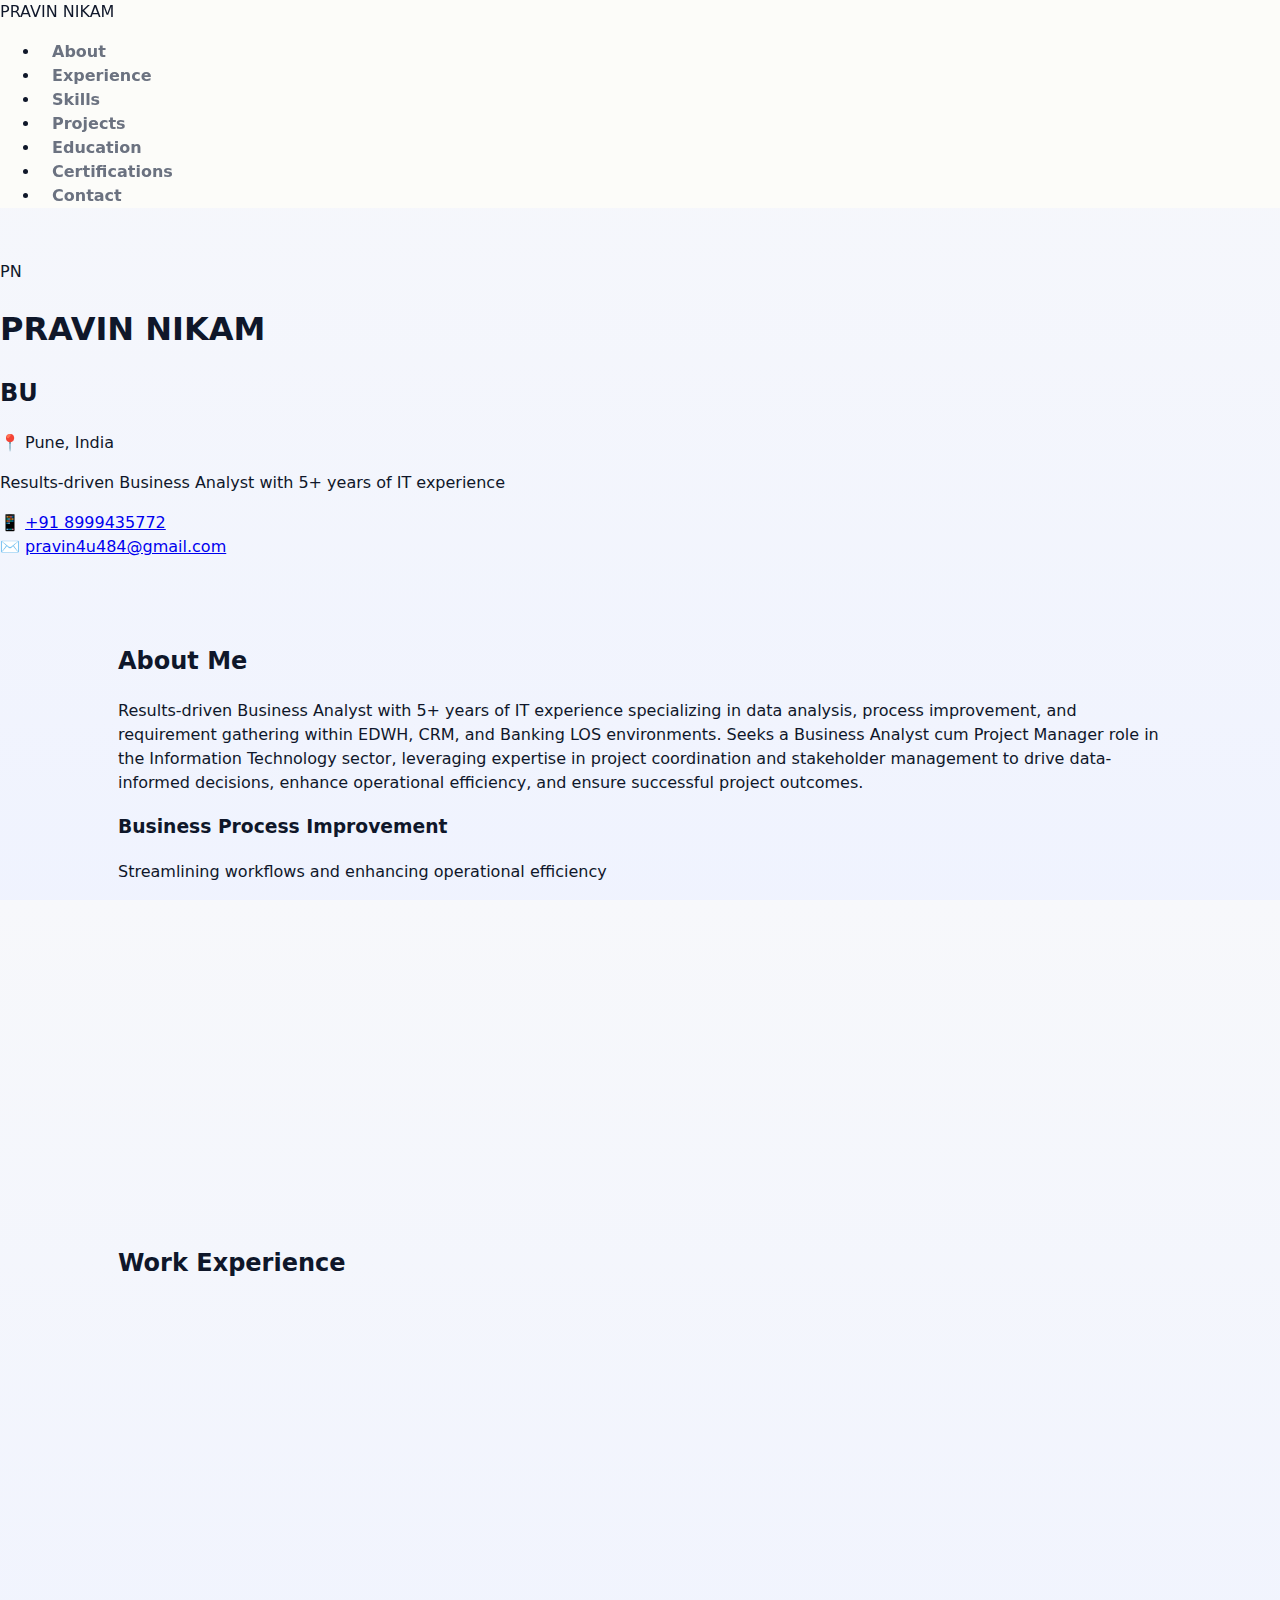
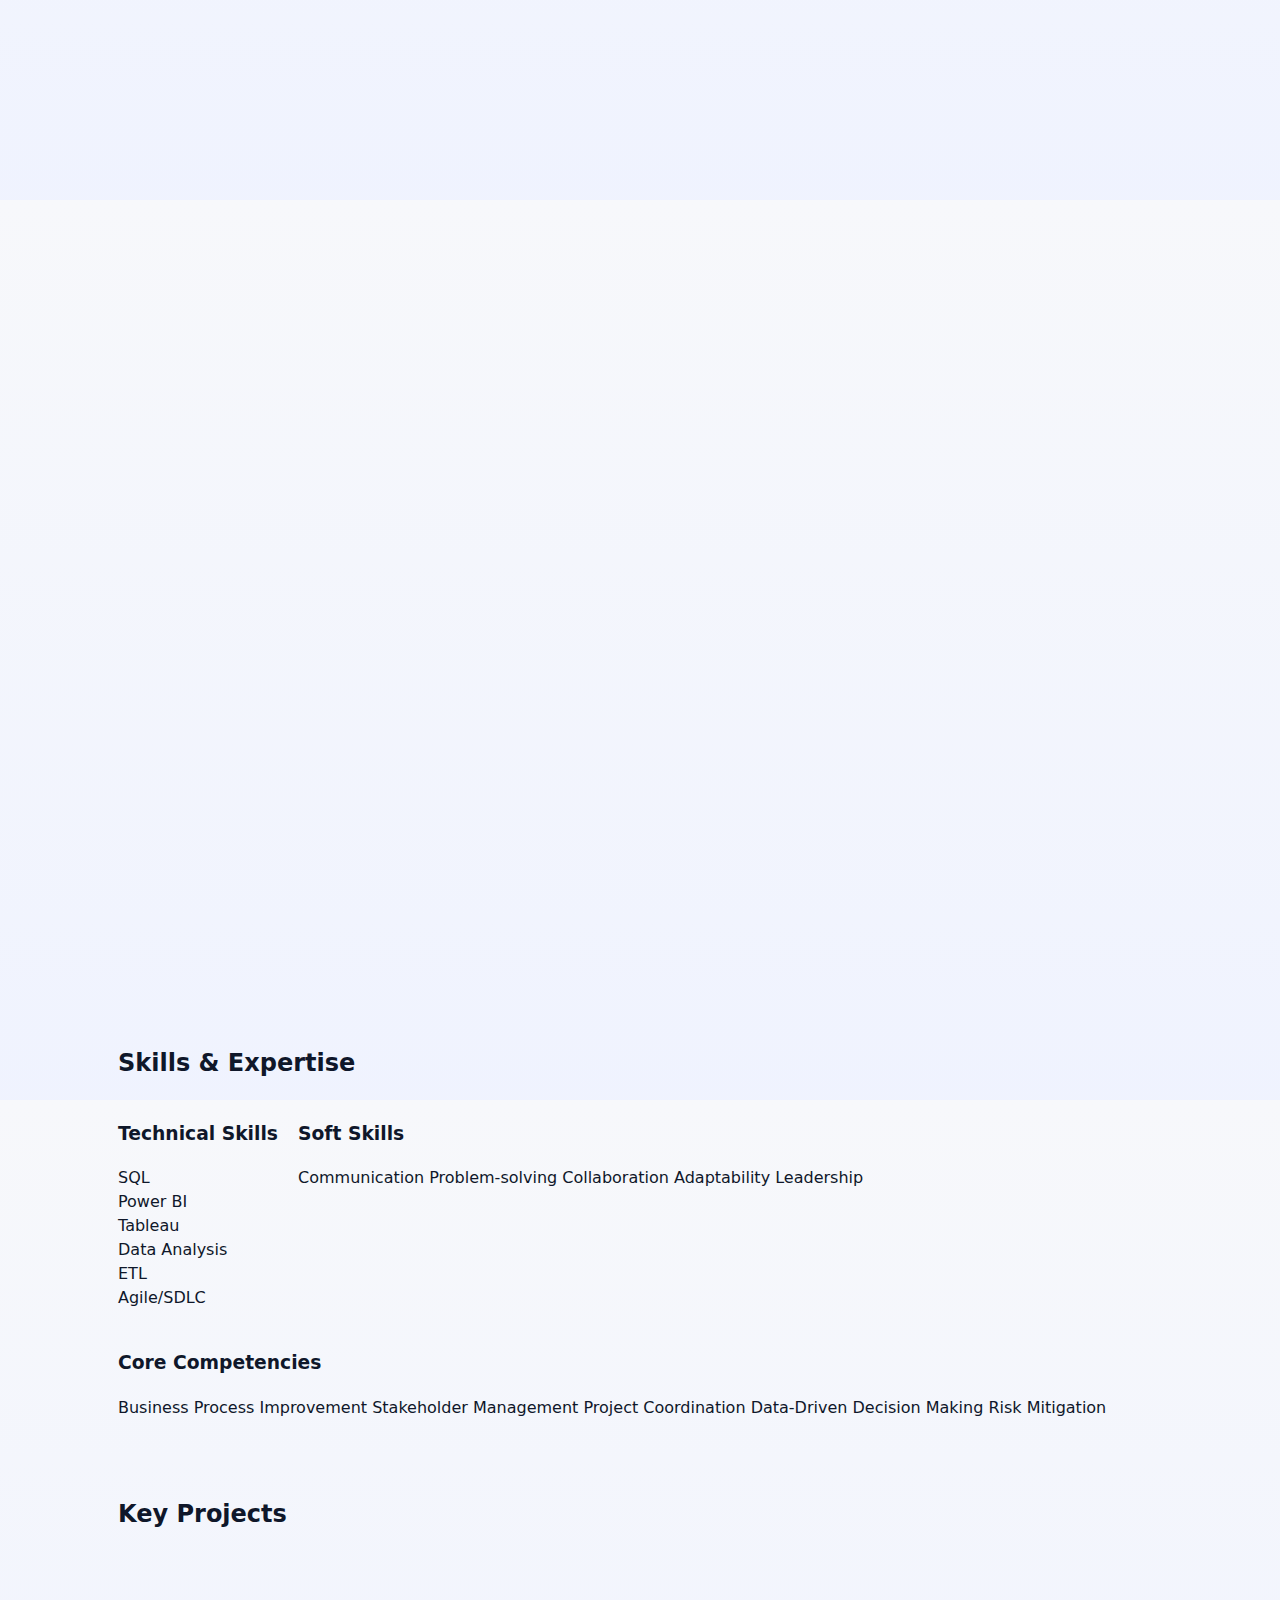
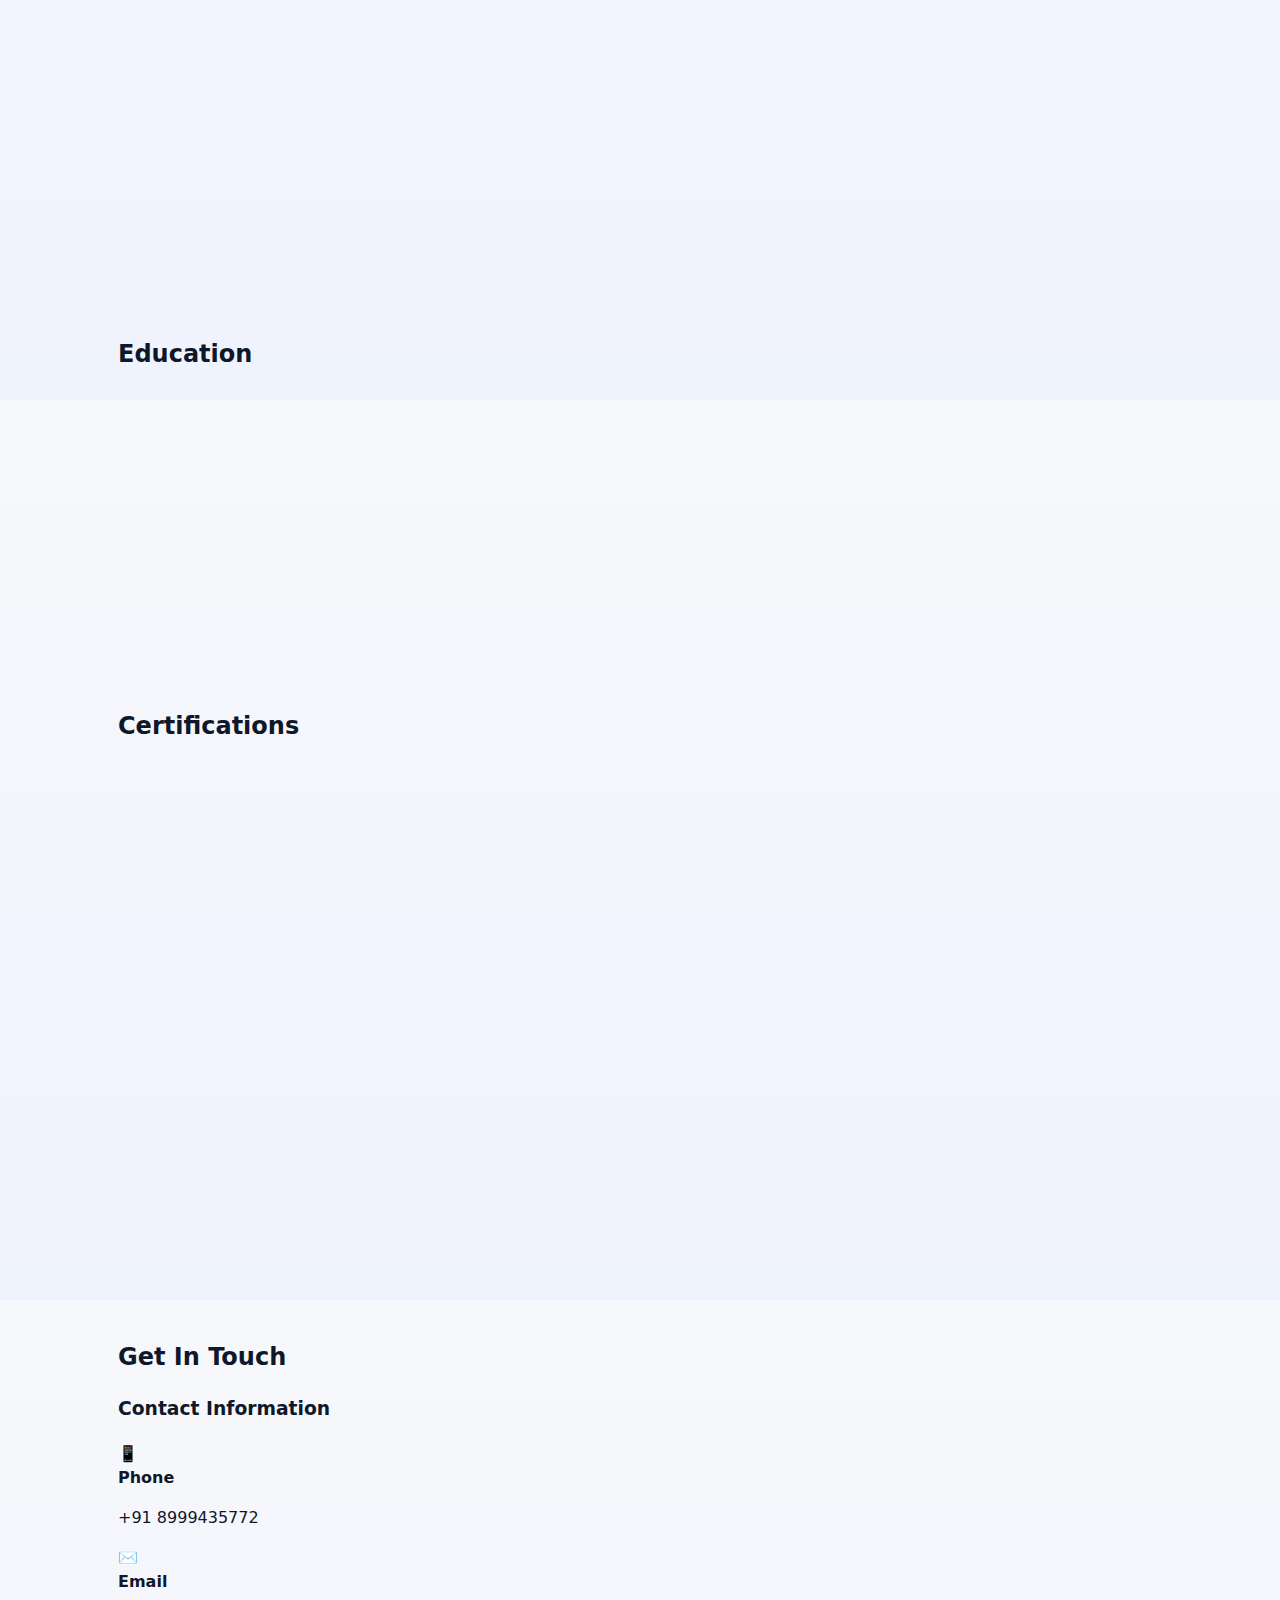
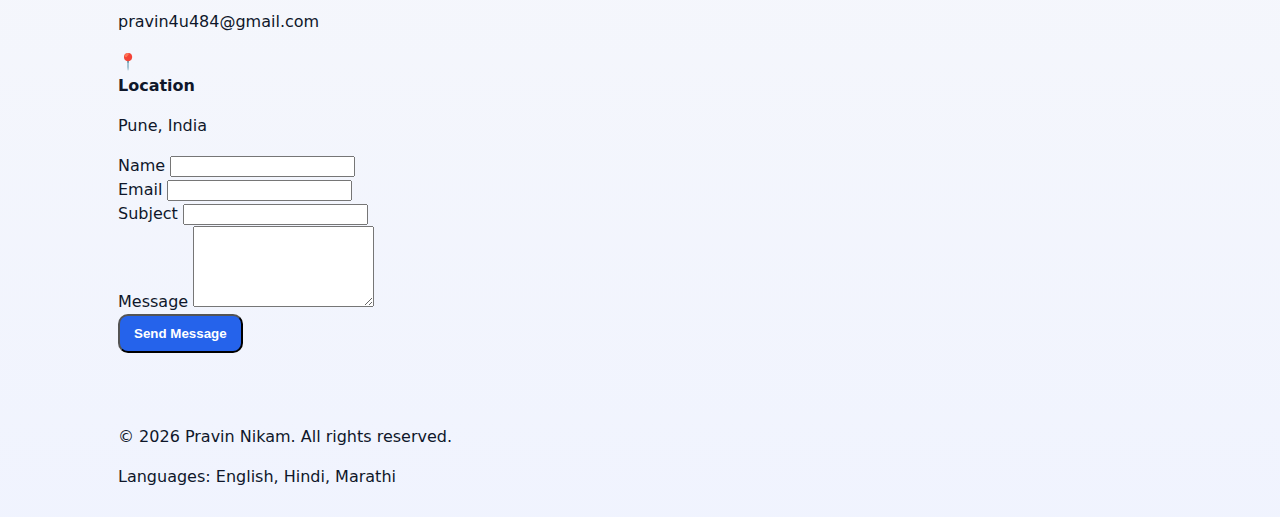
<file: index (1).html>
<!DOCTYPE html>
<html lang="en">
<head>
    <meta charset="UTF-8">
    <meta name="viewport" content="width=device-width, initial-scale=1.0">
    <title>Pravin Nikam - Business Analyst cum Project Manager</title>
    <link rel="stylesheet" href="style.css">
</head>
<body>
    <!-- Navigation -->
    <nav class="navbar" id="navbar">
        <div class="nav-container">
            <div class="nav-brand">PRAVIN NIKAM</div>
            <ul class="nav-menu" id="nav-menu">
                <li><a href="#about" class="nav-link">About</a></li>
                <li><a href="#experience" class="nav-link">Experience</a></li>
                <li><a href="#skills" class="nav-link">Skills</a></li>
                <li><a href="#projects" class="nav-link">Projects</a></li>
                <li><a href="#education" class="nav-link">Education</a></li>
                <li><a href="#certifications" class="nav-link">Certifications</a></li>
                <li><a href="#contact" class="nav-link">Contact</a></li>
            </ul>
            <div class="hamburger" id="hamburger">
                <span></span>
                <span></span>
                <span></span>
            </div>
        </div>
    </nav>

    <!-- Hero Section -->
    <section class="hero" id="hero">
        <div class="hero-container">
            <div class="hero-content">
                <div class="hero-avatar">
                    <div class="avatar-placeholder">PN</div>
                </div>
                <h1 class="hero-name">PRAVIN NIKAM</h1>
                <h2 class="hero-title">BUSINESS ANALYST CUM PROJECT MANAGER</h2>
                <div class="hero-location">📍 Pune, India</div>
                <p class="hero-tagline">Results-driven Business Analyst with 5+ years of IT experience</p>
                <div class="hero-contact">
                    <div class="contact-item">
                        <span class="contact-icon">📱</span>
                        <a href="tel:+918999435772">+91 8999435772</a>
                    </div>
                    <div class="contact-item">
                        <span class="contact-icon">✉️</span>
                        <a href="mailto:pravin4u484@gmail.com">pravin4u484@gmail.com</a>
                    </div>
                </div>
            </div>
        </div>
    </section>

    <!-- About Section -->
    <section class="about" id="about">
        <div class="container">
            <h2 class="section-title">About Me</h2>
            <div class="about-content">
                <p class="about-summary">
                    Results-driven Business Analyst with 5+ years of IT experience specializing in data analysis, process improvement, and requirement gathering within EDWH, CRM, and Banking LOS environments. Seeks a Business Analyst cum Project Manager role in the Information Technology sector, leveraging expertise in project coordination and stakeholder management to drive data-informed decisions, enhance operational efficiency, and ensure successful project outcomes.
                </p>
                <div class="competencies-grid">
                    <div class="competency-card">
                        <h3>Business Process Improvement</h3>
                        <p>Streamlining workflows and enhancing operational efficiency</p>
                    </div>
                    <div class="competency-card">
                        <h3>Stakeholder Management</h3>
                        <p>Building relationships and ensuring project alignment</p>
                    </div>
                    <div class="competency-card">
                        <h3>Data-Driven Decision Making</h3>
                        <p>Leveraging analytics for strategic business insights</p>
                    </div>
                    <div class="competency-card">
                        <h3>Project Coordination</h3>
                        <p>Leading cross-functional teams to successful outcomes</p>
                    </div>
                </div>
            </div>
        </div>
    </section>

    <!-- Experience Section -->
    <section class="experience" id="experience">
        <div class="container">
            <h2 class="section-title">Work Experience</h2>
            <div class="timeline">
                <div class="timeline-item">
                    <div class="timeline-marker"></div>
                    <div class="timeline-content">
                        <div class="timeline-header">
                            <h3>Business Analyst - Associate</h3>
                            <span class="company">Cognizant Technology Solutions</span>
                            <span class="duration">May 2023 - Present</span>
                            <span class="location">Pune, India</span>
                        </div>
                        <ul class="responsibilities">
                            <li>Manage project feasibility studies, implement Google Analytics with Excel and SQL</li>
                            <li>Conducted comprehensive gap analysis, business case development, and cost-benefit analyses</li>
                            <li>Developed Business Requirements Documents (BRD), Functional Requirements Documents (FRD), and use cases</li>
                            <li>Spearheaded User Acceptance Testing (UAT) phases with QA teams</li>
                        </ul>
                        <div class="achievements">
                            <h4>Key Achievements:</h4>
                            <ul>
                                <li>Enhanced data-driven decision-making through performance metrics dashboards</li>
                                <li>Improved healthcare ETL systems efficiency and reliability</li>
                            </ul>
                        </div>
                    </div>
                </div>

                <div class="timeline-item">
                    <div class="timeline-marker"></div>
                    <div class="timeline-content">
                        <div class="timeline-header">
                            <h3>Assistant Manager</h3>
                            <span class="company">Electronica Finance Limited</span>
                            <span class="duration">Feb 2022 - Apr 2023</span>
                            <span class="location">Pune, India</span>
                        </div>
                        <ul class="responsibilities">
                            <li>Managed stakeholder interaction and end-to-end requirement traceability</li>
                            <li>Orchestrated requirement elicitation sessions and gap analysis initiatives</li>
                            <li>Developed comprehensive Business Requirements Documents (BRDs)</li>
                            <li>Led User Acceptance Testing (UAT) efforts</li>
                        </ul>
                        <div class="achievements">
                            <h4>Key Achievements:</h4>
                            <ul>
                                <li>Enhanced decision-making through KPI-based dashboards</li>
                                <li>Ensured seamless system enhancements integration</li>
                            </ul>
                        </div>
                    </div>
                </div>

                <div class="timeline-item">
                    <div class="timeline-marker"></div>
                    <div class="timeline-content">
                        <div class="timeline-header">
                            <h3>Officer Executive</h3>
                            <span class="company">IDFC First Bank Limited</span>
                            <span class="duration">Apr 2021 - Jan 2022</span>
                            <span class="location">Pune, India</span>
                        </div>
                        <ul class="responsibilities">
                            <li>Improved MIS systems by optimising reporting</li>
                            <li>Leveraged Google Analytics and CRM data for market research</li>
                            <li>Designed data templates, dashboards, and performance metrics</li>
                        </ul>
                    </div>
                </div>

                <div class="timeline-item">
                    <div class="timeline-marker"></div>
                    <div class="timeline-content">
                        <div class="timeline-header">
                            <h3>MIS Executive</h3>
                            <span class="company">TSM Capital</span>
                            <span class="duration">Dec 2019 - Apr 2021</span>
                            <span class="location">Solapur, India</span>
                        </div>
                        <ul class="responsibilities">
                            <li>Designed KPI dashboards for performance tracking</li>
                            <li>Conducted gap analyses for reporting structure improvements</li>
                        </ul>
                    </div>
                </div>

                <div class="timeline-item">
                    <div class="timeline-marker"></div>
                    <div class="timeline-content">
                        <div class="timeline-header">
                            <h3>Executive</h3>
                            <span class="company">CaliberHR</span>
                            <span class="duration">Jan 2018 - Nov 2019</span>
                            <span class="location">Pune, India</span>
                        </div>
                        <ul class="responsibilities">
                            <li>Managed customer management for credit cards</li>
                            <li>Delivered comprehensive competitive analysis reports</li>
                            <li>Conducted detailed customer segmentation studies</li>
                        </ul>
                    </div>
                </div>
            </div>
        </div>
    </section>

    <!-- Skills Section -->
    <section class="skills" id="skills">
        <div class="container">
            <h2 class="section-title">Skills & Expertise</h2>
            <div class="skills-grid">
                <div class="skills-category">
                    <h3>Technical Skills</h3>
                    <div class="skill-items">
                        <div class="skill-item">
                            <span class="skill-name">SQL</span>
                            <div class="skill-bar"><div class="skill-progress" data-width="90"></div></div>
                        </div>
                        <div class="skill-item">
                            <span class="skill-name">Power BI</span>
                            <div class="skill-bar"><div class="skill-progress" data-width="85"></div></div>
                        </div>
                        <div class="skill-item">
                            <span class="skill-name">Tableau</span>
                            <div class="skill-bar"><div class="skill-progress" data-width="80"></div></div>
                        </div>
                        <div class="skill-item">
                            <span class="skill-name">Data Analysis</span>
                            <div class="skill-bar"><div class="skill-progress" data-width="90"></div></div>
                        </div>
                        <div class="skill-item">
                            <span class="skill-name">ETL</span>
                            <div class="skill-bar"><div class="skill-progress" data-width="85"></div></div>
                        </div>
                        <div class="skill-item">
                            <span class="skill-name">Agile/SDLC</span>
                            <div class="skill-bar"><div class="skill-progress" data-width="88"></div></div>
                        </div>
                    </div>
                </div>

                <div class="skills-category">
                    <h3>Soft Skills</h3>
                    <div class="soft-skills">
                        <span class="soft-skill">Communication</span>
                        <span class="soft-skill">Problem-solving</span>
                        <span class="soft-skill">Collaboration</span>
                        <span class="soft-skill">Adaptability</span>
                        <span class="soft-skill">Leadership</span>
                    </div>
                </div>

                <div class="skills-category">
                    <h3>Core Competencies</h3>
                    <div class="soft-skills">
                        <span class="soft-skill">Business Process Improvement</span>
                        <span class="soft-skill">Stakeholder Management</span>
                        <span class="soft-skill">Project Coordination</span>
                        <span class="soft-skill">Data-Driven Decision Making</span>
                        <span class="soft-skill">Risk Mitigation</span>
                    </div>
                </div>
            </div>
        </div>
    </section>

    <!-- Projects Section -->
    <section class="projects" id="projects">
        <div class="container">
            <h2 class="section-title">Key Projects</h2>
            <div class="projects-grid">
                <div class="project-card">
                    <h3>ETL Healthcare</h3>
                    <p>Utilized InfoSphere DataStage for ETL processes. Created SFG and SOP designs to ensure operational efficiency. Led UAT and conducted post-RFC validation to ensure accuracy and quality.</p>
                    <div class="project-tags">
                        <span class="tag">ETL</span>
                        <span class="tag">Healthcare</span>
                        <span class="tag">DataStage</span>
                        <span class="tag">UAT</span>
                    </div>
                </div>

                <div class="project-card">
                    <h3>CRM Enhancements</h3>
                    <p>Integrated SalesGo CRM with FinnOne LOS. Ensured seamless data flow and enhanced functionality by improving business processes and end-to-end experience.</p>
                    <div class="project-tags">
                        <span class="tag">CRM</span>
                        <span class="tag">Integration</span>
                        <span class="tag">SalesGo</span>
                        <span class="tag">LOS</span>
                    </div>
                </div>

                <div class="project-card">
                    <h3>Banking LOS</h3>
                    <p>Facilitated stakeholder coordination. Implemented risk control measures and managed feasibility. Conducted comprehensive testing to ensure system reliability, reduced inconsistencies, and improved customer data protection.</p>
                    <div class="project-tags">
                        <span class="tag">Banking</span>
                        <span class="tag">LOS</span>
                        <span class="tag">Risk Management</span>
                        <span class="tag">Testing</span>
                    </div>
                </div>
            </div>
        </div>
    </section>

    <!-- Education Section -->
    <section class="education" id="education">
        <div class="container">
            <h2 class="section-title">Education</h2>
            <div class="education-grid">
                <div class="education-item">
                    <h3>MBA in Business Analytics</h3>
                    <p class="institution">Zeal Education Society, Pune</p>
                    <span class="duration">2020 - 2022</span>
                </div>
                <div class="education-item">
                    <h3>Bachelors in Computer Application</h3>
                    <p class="institution">Greenfingers College of Computers and Technology, Solapur</p>
                    <span class="duration">2017 - 2020</span>
                </div>
            </div>
        </div>
    </section>

    <!-- Certifications Section -->
    <section class="certifications" id="certifications">
        <div class="container">
            <h2 class="section-title">Certifications</h2>
            <div class="certifications-grid">
                <div class="cert-card">
                    <h3>Microsoft PowerBI</h3>
                    <p>Microsoft</p>
                    <span class="cert-year">2025</span>
                </div>
                <div class="cert-card">
                    <h3>INTERMEDIATE SQL</h3>
                    <p>Hackerrank</p>
                    <span class="cert-year">2024</span>
                </div>
                <div class="cert-card">
                    <h3>Data Analysis With R Programming</h3>
                    <p>Coursera</p>
                    <span class="cert-year">2023</span>
                </div>
                <div class="cert-card">
                    <h3>Agile Methodologies Virtual Experience</h3>
                    <p>Cognizant Technology Solutions</p>
                    <span class="cert-year">2023</span>
                </div>
            </div>
        </div>
    </section>

    <!-- Contact Section -->
    <section class="contact" id="contact">
        <div class="container">
            <h2 class="section-title">Get In Touch</h2>
            <div class="contact-content">
                <div class="contact-info">
                    <h3>Contact Information</h3>
                    <div class="contact-details">
                        <div class="contact-detail">
                            <span class="contact-icon">📱</span>
                            <div>
                                <strong>Phone</strong>
                                <p>+91 8999435772</p>
                            </div>
                        </div>
                        <div class="contact-detail">
                            <span class="contact-icon">✉️</span>
                            <div>
                                <strong>Email</strong>
                                <p>pravin4u484@gmail.com</p>
                            </div>
                        </div>
                        <div class="contact-detail">
                            <span class="contact-icon">📍</span>
                            <div>
                                <strong>Location</strong>
                                <p>Pune, India</p>
                            </div>
                        </div>
                    </div>
                </div>

                <form class="contact-form" id="contact-form">
                    <div class="form-group">
                        <label for="name" class="form-label">Name</label>
                        <input type="text" id="name" name="name" class="form-control" required>
                    </div>
                    <div class="form-group">
                        <label for="email" class="form-label">Email</label>
                        <input type="email" id="email" name="email" class="form-control" required>
                    </div>
                    <div class="form-group">
                        <label for="subject" class="form-label">Subject</label>
                        <input type="text" id="subject" name="subject" class="form-control" required>
                    </div>
                    <div class="form-group">
                        <label for="message" class="form-label">Message</label>
                        <textarea id="message" name="message" class="form-control" rows="5" required></textarea>
                    </div>
                    <button type="submit" class="btn btn--primary btn--full-width">Send Message</button>
                </form>
            </div>
        </div>
    </section>

    <!-- Footer -->
    <footer class="footer">
        <div class="container">
            <div class="footer-content">
                <p>&copy; 2025 Pravin Nikam. All rights reserved.</p>
                <div class="footer-languages">
                    <span>Languages: English, Hindi, Marathi</span>
                </div>
            </div>
        </div>
    </footer>

    <script src="app.js"></script>
</body>
</html>
</file>
<file: style.css>
/* Variables */
:root {
  --bg: #f7f8fb;
  --card: #ffffff;
  --muted: #6b7280;
  --accent: #2563eb;
  --accent-2: #7c3aed;
  --text: #0f172a;
  --glass: rgba(255,255,255,0.6);
  --radius: 12px;
  --ease: cubic-bezier(.2,.9,.3,1);
}

/* Dark theme */
:root[data-theme="dark"] {
  --bg: #0b1220;
  --card: #0f1724;
  --muted: #9aa6b2;
  --accent: #4f46e5;
  --accent-2: #06b6d4;
  --text: #e6eef6;
  --glass: rgba(255,255,255,0.03);
}

/* Base styles */
* {
  box-sizing: border-box;
}
html, body {
  height: 100%;
  margin: 0;
  font-family: Inter, ui-sans-serif, system-ui, -apple-system, "Segoe UI", Roboto, "Helvetica Neue", Arial, sans-serif;
  background: linear-gradient(180deg,var(--bg), #eef2ff 120%);
  color: var(--text);
  -webkit-font-smoothing: antialiased;
  -moz-osx-font-smoothing: grayscale;
  line-height: 1.5;
}

.container {
  max-width: 1100px;
  margin: 0 auto;
  padding: 28px;
}

/* Navigation */
.nav {
  position: sticky;
  top: 0;
  z-index: 60;
  backdrop-filter: blur(6px);
  background: linear-gradient(180deg, rgba(255,255,255,0.6), transparent);
  border-bottom: 1px solid rgba(0,0,0,0.04);
}
:root[data-theme="dark"] .nav {
  background: linear-gradient(180deg, rgba(15,23,36,0.6), transparent);
  border-bottom: 1px solid rgba(255,255,255,0.04);
}

.nav-inner {
  display: flex;
  gap: 16px;
  align-items: center;
  justify-content: space-between;
  max-width: 1100px;
  margin: 0 auto;
  padding: 12px 20px;
}

.brand {
  color: var(--accent);
  font-weight: 700;
  font-size: 1.05rem;
  text-decoration: none;
}

.nav-links {
  display: flex;
  gap: 8px;
  align-items: center;
}
.nav-link {
  color: var(--muted);
  text-decoration: none;
  padding: 8px 12px;
  border-radius: 8px;
  font-weight: 600;
  transition: all 0.18s var(--ease);
}
.nav-link:hover {
  color: var(--accent);
  transform: translateY(-2px);
}

/* Nav actions */
.nav-actions {
  display: flex;
  gap: 12px;
  align-items: center;
}
.btn {
  background: var(--accent);
  color: #fff;
  padding: 10px 14px;
  border-radius: 10px;
  text-decoration: none;
  font-weight: 700;
  transition: transform 0.18s var(--ease);
}
.btn:hover {
  transform: translateY(-3px);
}
.btn.ghost,
.btn.outline {
  background: transparent;
  color: var(--accent);
  border: 1px solid rgba(37, 99, 235, 0.12);
}
.icon-btn {
  background: transparent;
  border: 0;
  cursor: pointer;
  font-size: 1.05rem;
}

/* Mobile nav */
.nav-toggle {
  display: none;
  background: transparent;
  border: 0;
  font-size: 1.2rem;
  cursor: pointer;
}

/* Hero section */
.hero {
  padding: 36px 0;
}
.hero-grid {
  display: grid;
  grid-template-columns: 1fr 360px;
  gap: 28px;
  align-items: center;
  background: linear-gradient(135deg, rgba(37, 99, 235, 0.06), rgba(124, 58, 237, 0.03));
  padding: 28px;
  border-radius: 16px;
  box-shadow: 0 8px 30px rgba(16, 24, 40, 0.04);
}

.name {
  font-size: 2rem;
  margin: 0;
  color: var(--text);
}
.tagline {
  color: var(--accent);
  margin-top: 6px;
  font-weight: 700;
}
.lead {
  color: var(--muted);
  margin-top: 14px;
  max-width: 56ch;
}

.hero-card {
  background: var(--card);
  padding: 18px;
  border-radius: 14px;
  display: flex;
  flex-direction: column;
  align-items: center;
  gap: 12px;
  box-shadow: 0 6px 20px rgba(2, 6, 23, 0.06);
}
.profile-pic {
  width: 160px;
  height: 160px;
  border-radius: 50%;
  object-fit: cover;
  border: 6px solid rgba(255, 255, 255, 0.8);
  box-shadow: 0 8px 30px rgba(2, 6, 23, 0.08);
}
.hero-stats {
  display: flex;
  gap: 8px;
  width: 100%;
  justify-content: space-around;
  font-weight: 600;
  color: var(--muted);
}
.hero-cta {
  display: flex;
  gap: 10px;
  margin-top: 16px;
}

/* Sections */
.section {
  padding: 36px 0;
}
.section h2 {
  margin: 0 0 12px 0;
  color: var(--accent);
  font-size: 1.25rem;
}
.bg-alt {
  background: transparent;
  border-top: 1px dashed rgba(0, 0, 0, 0.03);
  border-bottom: 1px dashed rgba(0, 0, 0, 0.03);
}

/* Skills */
.skills-grid {
  display: flex;
  gap: 20px;
  align-items: flex-start;
  flex-wrap: wrap;
}
.skills-bars {
  display: grid;
  gap: 16px;
  margin-top: 18px;
  flex: 1 1 300px;
}
.bar {
  background: var(--glass);
  padding: 8px 14px;
  border-radius: var(--radius);
  box-shadow: 0 4px 14px rgba(0, 0, 0, 0.03);
}
.bar .label {
  display: block;
  font-weight: 600;
  color: var(--text);
  margin-bottom: 6px;
}
.progress {
  height: 8px;
  border-radius: 6px;
  background: var(--accent);
  width: 0;
  transition: width 1.5s ease-out;
}
.skill-chips {
  display: flex;
  gap: 10px;
  flex-wrap: wrap;
  flex: 1 1 200px;
}
.chip {
  background: linear-gradient(90deg, var(--accent), var(--accent-2));
  color: white;
  padding: 8px 12px;
  border-radius: 999px;
  font-size: 0.9rem;
  box-shadow: 0 6px 18px rgba(37, 99, 235, 0.08);
}

/* Timeline / Experience */
.timeline {
  display: flex;
  flex-direction: column;
  gap: 12px;
}
.timeline-item {
  background: var(--card);
  border-radius: 12px;
  overflow: hidden;
  box-shadow: 0 10px 28px rgba(2, 6, 23, 0.04);
}
.timeline-head {
  display: flex;
  justify-content: space-between;
  align-items: center;
  padding: 14px 16px;
  width: 100%;
  background: linear-gradient(90deg, rgba(255, 255, 255, 0.02), transparent);
  border-bottom: 1px solid rgba(0, 0, 0, 0.03);
  cursor: pointer;
  font-weight: 700;
  color: var(--accent);
  border-radius: 12px;
}
.timeline-head .date {
  font-weight: 600;
  color: var(--muted);
  font-size: 0.9rem;
}
.timeline-body {
  padding: 16px 18px;
  color: var(--muted);
  display: none;
}
.timeline-body.collapsed {
  display: none;
}
.timeline-body.expanded {
  display: block;
}

/* Projects */
.projects-grid {
  display: grid;
  grid-template-columns: repeat(3, 1fr);
  gap: 18px;
  margin-top: 12px;
}
.project-card {
  background: var(--card);
  padding: 16px;
  border-radius: 12px;
  box-shadow: 0 8px 28px rgba(2, 6, 23, 0.04);
}
.project-card h3 {
  margin: 0 0 8px 0;
}
.proj-meta {
  margin-top: 6px;
  font-size: 0.85rem;
  color: var(--muted);
}

/* Education */
.edu-grid {
  display: grid;
  grid-template-columns: repeat(2, 1fr);
  gap: 18px;
  margin-top: 12px;
}
.cert-list ul {
  margin: 8px 0 0 18px;
}

/* Contact */
.contact-grid {
  display: grid;
  grid-template-columns: repeat(2, 1fr);
  gap: 18px;
}
.contact-card {
  background: var(--card);
  padding: 16px;
  border-radius: 12px;
  box-shadow: 0 8px 28px rgba(2, 6, 23, 0.04);
}
.contact-card a {
  color: var(--accent);
}

/* Footer */
.site-footer {
  padding: 20px 0;
  color: var(--muted);
  text-align: center;
}
.site-footer a {
  color: var(--muted);
  text-decoration: underline;
}

/* Animations */
.fade-up {
  opacity: 0;
  transform: translateY(10px);
  transition: opacity 0.6s var(--ease), transform 0.6s var(--ease);
}
.fade-up.in-view {
  opacity: 1;
  transform: none;
}

/* Responsive */
@media (max-width: 980px) {
  .projects-grid {
    grid-template-columns: repeat(2, 1fr);
  }
  .hero-grid {
    grid-template-columns: 1fr 320px;
  }
}
@media (max-width: 720px) {
  .container {
    padding: 18px;
  }
  .nav-links {
    display: none;
  }
  .nav-toggle {
    display: block;
  }
  .nav-actions .btn {
    display: none;
  }
  .hero-grid {
    grid-template-columns: 1fr;
    gap: 16px;
  }
  .projects-grid {
    grid-template-columns: 1fr;
  }
  .edu-grid {
    grid-template-columns: 1fr;
  }
  .skills-list {
    grid-template-columns: 1fr;
  }
}

.nav-links.open {
  display: flex;
  flex-direction: column;
  gap: 10px;
  position: absolute;
  right: 20px;
  top: 64px;
  background: var(--card);
  padding: 12px;
  border-radius: 10px;
  box-shadow: 0 8px 30px rgba(2, 6, 23, 0.08);
}

/* Skills bars progress */
.skills-bars {
  display: grid;
  gap: 16px;
  margin-top: 18px;
}

.bar {
  background: var(--glass);
  padding: 8px 14px;
  border-radius: var(--radius);
  box-shadow: 0 4px 14px rgba(0, 0, 0, 0.03);
}

.bar .label {
  display: block;
  font-weight: 600;
  color: var(--text);
  margin-bottom: 6px;
}

.progress {
  height: 8px;
  border-radius: 6px;
  background: var(--accent);
  width: 0;
  transition: width 1.5s ease-out;
}
</file>
